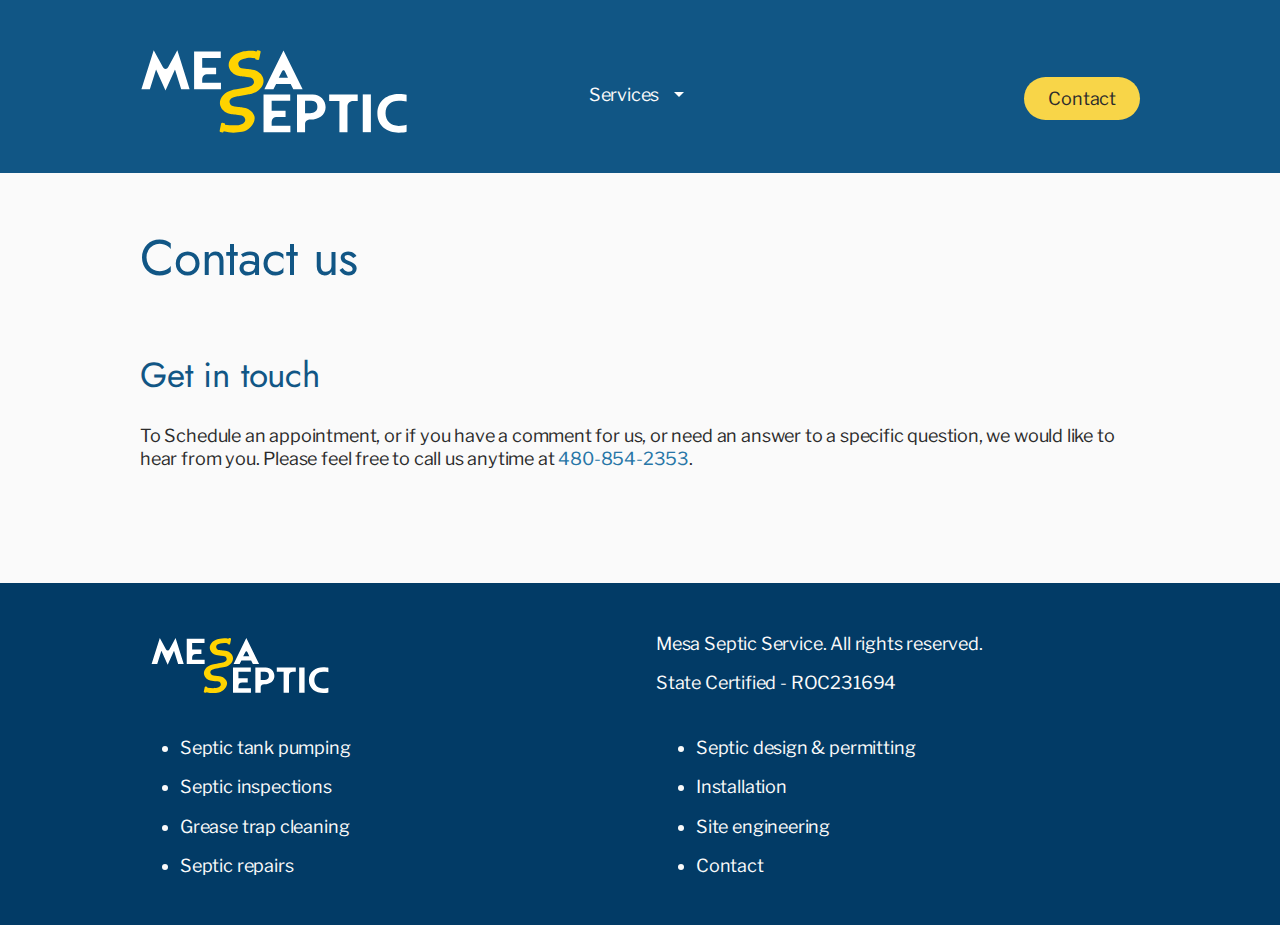
<file: contact.html>
<!DOCTYPE html><html><head><meta content="text/html; charset=UTF-8" http-equiv="Content-Type"><title>Mesa Septic Contact us</title><meta content="width=device-width,initial-scale=1" name="viewport"><link href="/icon.png" rel="icon" type="image/png"><link href="/icon.svg" rel="icon" type="image/svg+xml"><link href="/icon.png" rel="apple-touch-icon"><link rel="preconnect" href="https://fonts.googleapis.com"><link rel="preconnect" href="https://fonts.gstatic.com" crossorigin><link rel="stylesheet" href="https://fonts.googleapis.com/css2?family=Libre+Franklin:wght@400&amp;family=Merriweather:wght@400;700&amp;family=Roboto+Mono&amp;display=swap"><link href="https://fonts.googleapis.com/css2?family=Jost:ital,wght@0,100..900;1,100..900&amp;display=swap" rel="stylesheet">  <link rel="stylesheet" crossorigin href="/assets/application-Dtk4FB3v.css">
</head><body><div class="header"><div class="top-navigation view-width"><div class="nav"><div class="left"><a href="/"><img class="navigation-logo" src="data:image/svg+xml,%3csvg%20width='2208'%20height='1115'%20viewBox='0%200%202208%201115'%20fill='none'%20xmlns='http://www.w3.org/2000/svg'%3e%3cpath%20fill-rule='evenodd'%20clip-rule='evenodd'%20d='M733.403%20851.538L732.919%20853.813C732.093%20857.807%20728.197%20860.378%20724.206%20859.553L709.722%20856.576C705.732%20855.752%20703.154%20851.842%20703.98%20847.845L714.987%20794.372C715.814%20790.377%20719.738%20787.796%20723.729%20788.62L738.184%20791.608C742.204%20792.425%20744.752%20796.342%20743.925%20800.337L743.349%20803.225C783.676%20808.948%20831.759%20808.787%20849.128%20804.242C887.548%20794.19%20895.493%20776.661%20891.001%20759.494C885.8%20739.616%20872.598%20733.413%20853.9%20732.031C813.981%20728.958%20800.269%20728.203%20775.52%20722.125C742.582%20714.333%20715.452%20688.121%20708.36%20661.013C695.829%20613.121%20731.059%20563.354%20798.399%20545.735C798.399%20545.735%20892.015%20529.85%20913.689%20524.179C952.08%20514.134%20960.055%20496.601%20955.563%20479.431C950.362%20459.553%20937.16%20453.353%20918.461%20451.968C878.543%20448.898%20864.83%20448.14%20840.082%20442.065C807.144%20434.269%20780.014%20408.058%20772.921%20380.95C760.391%20333.058%20795.621%20283.291%20862.96%20265.672C862.96%20265.672%20919.504%20248.622%20976.052%20261.901L976.541%20259.524C977.366%20255.527%20981.292%20252.948%20985.282%20253.773L999.767%20256.753C1003.76%20257.577%201006.34%20261.487%201005.51%20265.481L994.502%20318.957C993.676%20322.952%20989.75%20325.53%20985.76%20324.706L971.276%20321.729C967.285%20320.905%20964.708%20316.995%20965.533%20312.997L965.628%20312.63C930.477%20303.897%20903.337%20310.624%20883.77%20315.743C844.014%20326.146%20838.323%20345.013%20842.579%20361.278C847.78%20381.156%20859.945%20385.215%20877.989%20387.734C923.603%20394.144%20922.775%20390.979%20957.643%20398.752C990.552%20406.555%201017.24%20432.884%201024.57%20460.894C1036.86%20507.883%201001.63%20557.65%20934.736%20575.153C934.736%20575.153%20832.658%20592.284%20819.208%20595.804C779.452%20606.206%20773.761%20625.073%20778.017%20641.338C783.218%20661.219%20795.383%20665.275%20813.427%20667.797C859.041%20674.205%20858.214%20671.043%20893.082%20678.816C925.991%20686.619%20952.674%20712.944%20960.004%20740.957C972.298%20787.944%20918.327%20847.563%20870.204%20855.209C829.269%20861.713%20785.595%20866.357%20733.403%20851.538Z'%20fill='%23FFD300'/%3e%3cpath%20d='M325.726%20376.834C316.834%20394.193%20295.664%20396.31%20285.926%20377.257L218.604%20253.623L127.996%20541.115H190.236L235.964%20395.887L305.402%20549.583L375.264%20395.04L420.992%20541.115H482.809L392.624%20253.623L325.726%20376.834Z'%20fill='white'/%3e%3cpath%20d='M713.565%20492.847H575.535V472.1C575.535%20442.462%20587.39%20429.336%20619.146%20429.336H677.999V381.915H575.535V309.512H712.295V262.091H515.835V541.115H713.565V492.847Z'%20fill='white'/%3e%3cpath%20d='M1246.21%20541.115H1314.8L1173.81%20254.046L1033.24%20541.115H1099.71L1119.61%20503.009H1226.73L1246.21%20541.115ZM1139.09%20455.587L1162.38%20410.283C1170%20395.04%201180.16%20399.698%201184.81%20409.436L1206.83%20455.587H1139.09Z'%20fill='white'/%3e%3cpath%20d='M1224.73%20809.722H1086.7V788.975C1086.7%20759.337%201098.55%20746.211%201130.31%20746.211H1189.16V698.79H1086.7V626.387H1223.46V578.966H1027V857.99H1224.73V809.722Z'%20fill='white'/%3e%3cpath%20d='M1373.34%20764.841C1430.5%20764.841%201483.85%20733.085%201483.85%20673.385C1483.85%20621.306%201445.32%20578.966%201388.58%20578.966H1273.42V857.99H1332.69V799.56C1332.69%20783.894%201341.59%20764.841%201373.34%20764.841ZM1332.69%20717.843V626.387H1378C1422.88%20626.387%201423.3%20658.99%201423.3%20672.539C1423.3%20704.717%201400.44%20715.302%201369.53%20717.843H1332.69Z'%20fill='white'/%3e%3cpath%20d='M1644.74%20667.458C1644.74%20638.243%201668.45%20627.234%201686.66%20627.234H1720.11V578.966H1510.1V627.234H1585.47V857.99H1644.74V667.458Z'%20fill='white'/%3e%3cpath%20d='M1817.07%20578.966H1757.37V857.99H1817.07V578.966Z'%20fill='white'/%3e%3cpath%20d='M2080%20802.947C2065.61%20808.028%202044.44%20811.415%202021.57%20811.415C1966.11%20811.415%201925.04%20777.12%201925.04%20718.69C1925.04%20656.449%201966.11%20625.541%202021.57%20625.541C2048.25%20625.541%202064.76%20629.351%202080%20631.468V581.93C2065.61%20578.966%202051.21%20575.579%202021.57%20575.579C1943.24%20575.579%201864.91%20620.883%201864.91%20718.69C1864.91%20819.46%201943.24%20861.377%202021.57%20861.377C2049.94%20861.377%202066.45%20859.26%202080%20855.026V802.947Z'%20fill='white'/%3e%3c/svg%3e"></a></div><div class="middle"><div class="dropdown dropdown--white"><div class="dropdown__title"><p>Services</p><img src="data:image/svg+xml,%3csvg%20xmlns='http://www.w3.org/2000/svg'%20height='24px'%20viewBox='0%20-960%20960%20960'%20width='24px'%20fill='white'%3e%3cpath%20d='M480-360%20280-560h400L480-360Z'/%3e%3c/svg%3e"></div><div class="dropdown__items"><ul><li><a href="/services/septic_tank_pumping.html" class: link--default>Septic tank pumping</a></li><li><a href="/services/septic_inspections.html" class: link--default>Septic inspections</a></li><li><a class="link--default" href="/services/grease_trap_cleaning.html">Grease trap cleaning</a></li><li><a class="link--default" href="/services/septic_repairs.html">Septic repairs</a></li><li><a class="link--default" href="/services/design_and_permitting.html">Septic design & permitting</a></li><li><a class="link--default" href="/services/installation.html">Installation</a></li><li><a class="link--default" href="/services/site_engineering.html">Site engineering</a></li></ul></div></div></div><div class="right"><a class="button primary" href="/contact.html">Contact</a></div></div></div></div><div class="view-width"><h1 class="heading margin-top-2 margin-bottom-1">Contact us</h1></div><main><section><h2>Get in touch</h2><p>To Schedule an appointment, or if you have a comment for us, or need an answer to a specific question,
we would like to hear from you. Please feel free to call us anytime at <a href="tel:480-854-2353">480-854-2353</a>.
</p></section></main><footer class="margin-top-4"><div class="view-width"><div class="half-and-half"> <div class="left"> <img class="footer-logo" src="data:image/svg+xml,%3csvg%20width='2208'%20height='1115'%20viewBox='0%200%202208%201115'%20fill='none'%20xmlns='http://www.w3.org/2000/svg'%3e%3cpath%20fill-rule='evenodd'%20clip-rule='evenodd'%20d='M733.403%20851.538L732.919%20853.813C732.093%20857.807%20728.197%20860.378%20724.206%20859.553L709.722%20856.576C705.732%20855.752%20703.154%20851.842%20703.98%20847.845L714.987%20794.372C715.814%20790.377%20719.738%20787.796%20723.729%20788.62L738.184%20791.608C742.204%20792.425%20744.752%20796.342%20743.925%20800.337L743.349%20803.225C783.676%20808.948%20831.759%20808.787%20849.128%20804.242C887.548%20794.19%20895.493%20776.661%20891.001%20759.494C885.8%20739.616%20872.598%20733.413%20853.9%20732.031C813.981%20728.958%20800.269%20728.203%20775.52%20722.125C742.582%20714.333%20715.452%20688.121%20708.36%20661.013C695.829%20613.121%20731.059%20563.354%20798.399%20545.735C798.399%20545.735%20892.015%20529.85%20913.689%20524.179C952.08%20514.134%20960.055%20496.601%20955.563%20479.431C950.362%20459.553%20937.16%20453.353%20918.461%20451.968C878.543%20448.898%20864.83%20448.14%20840.082%20442.065C807.144%20434.269%20780.014%20408.058%20772.921%20380.95C760.391%20333.058%20795.621%20283.291%20862.96%20265.672C862.96%20265.672%20919.504%20248.622%20976.052%20261.901L976.541%20259.524C977.366%20255.527%20981.292%20252.948%20985.282%20253.773L999.767%20256.753C1003.76%20257.577%201006.34%20261.487%201005.51%20265.481L994.502%20318.957C993.676%20322.952%20989.75%20325.53%20985.76%20324.706L971.276%20321.729C967.285%20320.905%20964.708%20316.995%20965.533%20312.997L965.628%20312.63C930.477%20303.897%20903.337%20310.624%20883.77%20315.743C844.014%20326.146%20838.323%20345.013%20842.579%20361.278C847.78%20381.156%20859.945%20385.215%20877.989%20387.734C923.603%20394.144%20922.775%20390.979%20957.643%20398.752C990.552%20406.555%201017.24%20432.884%201024.57%20460.894C1036.86%20507.883%201001.63%20557.65%20934.736%20575.153C934.736%20575.153%20832.658%20592.284%20819.208%20595.804C779.452%20606.206%20773.761%20625.073%20778.017%20641.338C783.218%20661.219%20795.383%20665.275%20813.427%20667.797C859.041%20674.205%20858.214%20671.043%20893.082%20678.816C925.991%20686.619%20952.674%20712.944%20960.004%20740.957C972.298%20787.944%20918.327%20847.563%20870.204%20855.209C829.269%20861.713%20785.595%20866.357%20733.403%20851.538Z'%20fill='%23FFD300'/%3e%3cpath%20d='M325.726%20376.834C316.834%20394.193%20295.664%20396.31%20285.926%20377.257L218.604%20253.623L127.996%20541.115H190.236L235.964%20395.887L305.402%20549.583L375.264%20395.04L420.992%20541.115H482.809L392.624%20253.623L325.726%20376.834Z'%20fill='white'/%3e%3cpath%20d='M713.565%20492.847H575.535V472.1C575.535%20442.462%20587.39%20429.336%20619.146%20429.336H677.999V381.915H575.535V309.512H712.295V262.091H515.835V541.115H713.565V492.847Z'%20fill='white'/%3e%3cpath%20d='M1246.21%20541.115H1314.8L1173.81%20254.046L1033.24%20541.115H1099.71L1119.61%20503.009H1226.73L1246.21%20541.115ZM1139.09%20455.587L1162.38%20410.283C1170%20395.04%201180.16%20399.698%201184.81%20409.436L1206.83%20455.587H1139.09Z'%20fill='white'/%3e%3cpath%20d='M1224.73%20809.722H1086.7V788.975C1086.7%20759.337%201098.55%20746.211%201130.31%20746.211H1189.16V698.79H1086.7V626.387H1223.46V578.966H1027V857.99H1224.73V809.722Z'%20fill='white'/%3e%3cpath%20d='M1373.34%20764.841C1430.5%20764.841%201483.85%20733.085%201483.85%20673.385C1483.85%20621.306%201445.32%20578.966%201388.58%20578.966H1273.42V857.99H1332.69V799.56C1332.69%20783.894%201341.59%20764.841%201373.34%20764.841ZM1332.69%20717.843V626.387H1378C1422.88%20626.387%201423.3%20658.99%201423.3%20672.539C1423.3%20704.717%201400.44%20715.302%201369.53%20717.843H1332.69Z'%20fill='white'/%3e%3cpath%20d='M1644.74%20667.458C1644.74%20638.243%201668.45%20627.234%201686.66%20627.234H1720.11V578.966H1510.1V627.234H1585.47V857.99H1644.74V667.458Z'%20fill='white'/%3e%3cpath%20d='M1817.07%20578.966H1757.37V857.99H1817.07V578.966Z'%20fill='white'/%3e%3cpath%20d='M2080%20802.947C2065.61%20808.028%202044.44%20811.415%202021.57%20811.415C1966.11%20811.415%201925.04%20777.12%201925.04%20718.69C1925.04%20656.449%201966.11%20625.541%202021.57%20625.541C2048.25%20625.541%202064.76%20629.351%202080%20631.468V581.93C2065.61%20578.966%202051.21%20575.579%202021.57%20575.579C1943.24%20575.579%201864.91%20620.883%201864.91%20718.69C1864.91%20819.46%201943.24%20861.377%202021.57%20861.377C2049.94%20861.377%202066.45%20859.26%202080%20855.026V802.947Z'%20fill='white'/%3e%3c/svg%3e"></div><div class="right"><p>Mesa Septic Service. All rights reserved.</p><p>State Certified - ROC231694</p></div></div><div class="half-and-half"> <div class="left"> <ul><li><a class="link--white" href="/services/septic_tank_pumping.html">Septic tank pumping</a></li><li><a class="link--white" href="/services/septic_inspections.html">Septic inspections</a></li><li><a class="link--white" href="/services/grease_trap_cleaning.html">Grease trap cleaning</a></li><li><a class="link--white" href="/services/septic_repairs.html">Septic repairs</a></li></ul></div><div class="right"><ul><li><a class="link--white" href="/services/design_and_permitting.html">Septic design & permitting</a></li><li><a class="link--white" href="/services/installation.html">Installation</a></li><li><a class="link--white" href="/services/site_engineering.html">Site engineering</a></li><li><a class="link--white" href="/contact.html">Contact</a></li></ul></div></div></div></footer></body></html>
</file>
<file: assets/application-Dtk4FB3v.css>
td,
th {
  display: table-cell !important;
  text-align: left;
}
h1,
.h1,
h2,
.h2,
h3,
.h3,
h4,
.h4,
p,
.p,
label,
.label,
a,
.a,
button,
input,
textarea,
td,
th,
.ce-paragraph,
select,
li {
  font-weight: 400;
  font-family: Libre Franklin, sans-serif;
  letter-spacing: -0.01125rem;
  font-size: 18px;
  margin-top: 0.5rem;
  margin-bottom: 1rem;
  color: var(--clr-text-black);
  font-optical-sizing: auto;
}
p,
.p,
a,
.a,
button,
input,
textarea,
td,
th {
  line-height: 130%;
}
h1,
.h1,
h2,
.h2,
h3,
.h3,
h4,
.h4,
th {
  font-family: Jost, serif;
  font-weight: 400;
  font-optical-sizing: auto;
}
h1,
.h1 {
  font-size: 50px;
  margin-bottom: 2rem;
  color: var(--clr-secondary-800);
}
h2,
.h2 {
  font-size: 35px;
  margin-bottom: 1.5rem;
  color: var(--clr-secondary-800);
}
h3,
.h3 {
  font-size: 25px;
  color: var(--clr-secondary-800);
}
h4,
.h4,
th {
  font-size: 20px;
}
.label,
label {
  font-size: 16px;
  margin-bottom: 0;
}
.monospace {
  font-family: Roboto Mono, monospace;
}
a,
.a {
  text-decoration: none;
}
a.link-default,
a,
.a.link-default,
.a {
  color: var(--clr-secondary-600);
}
a.link-default:hover,
a:hover,
.a.link-default:hover,
.a:hover {
  color: var(--clr-secondary-400);
}
a.link-default:active,
a:active,
.a.link-default:active,
.a:active {
  color: var(--clr-secondary-300);
}
a.link--white,
.a.link--white {
  color: var(--clr-text-white);
}
a.link--white:hover,
.a.link--white:hover {
  color: var(--clr-secondary-100);
}
a.link--white:active,
.a.link--white:active {
  color: var(--clr-secondary-200);
}
:root {
  --clr-primary-50: #fefee3;
  --clr-primary-100: #fdfcd2;
  --clr-primary-200: #fcf6af;
  --clr-primary-300: #fbee8d;
  --clr-primary-400: #f9e36a;
  --clr-primary-500: #f8d548;
  --clr-primary-600: #f6bf12;
  --clr-primary-700: #c89208;
  --clr-primary-800: #926506;
  --clr-primary-900: #5c3c04;
  --clr-secondary-50: #e2eff4;
  --clr-secondary-100: #b7d6e6;
  --clr-secondary-200: #8dbdd6;
  --clr-secondary-300: #67a4c5;
  --clr-secondary-400: #4b92bb;
  --clr-secondary-500: #3282b2;
  --clr-secondary-600: #2776a7;
  --clr-secondary-700: #1b6596;
  --clr-secondary-800: #115685;
  --clr-secondary-900: #023b66;
  --clr-primary: var(--clr-primary-500);
  --clr-secondary: var(--clr-secondary-500);
  --clr-off-white: rgb(250, 250, 250);
  --clr-off-black: rgb(44, 44, 44);
  --clr-text-white: var(--clr-off-white);
  --clr-text-black: var(--clr-off-black);
  --clr-background: var(--clr-off-white);
}
* {
  box-sizing: border-box;
}
html {
  background-color: var(--clr-background);
}
body {
  margin: 0;
  padding: 0;
}
.header {
  width: 100%;
  background-color: var(--clr-secondary-800);
}
.header .chin {
  padding-bottom: 2rem;
}
.header .chin > * {
  color: var(--clr-text-white);
}
.header .chin .heading {
  margin-bottom: 0;
}
.hero {
  --hero-height: clamp(300px, 33vw, 600px);
  --triangle-height: clamp(50px, 6vw, 100px);
}
.hero .hero-top {
  position: absolute;
  transform: translateY(-0.5px);
  z-index: 100;
  width: 100%;
  height: var(--triangle-height);
}
.hero .overlay {
  position: absolute;
  z-index: 50;
  height: var(--hero-height);
  width: 100%;
  background-color: #fafafa4d;
}
.hero .hero-bottom {
  width: 100%;
  height: var(--triangle-height);
}
.hero video,
.hero img {
  width: 100%;
  height: var(--hero-height);
  object-fit: cover;
  margin-bottom: calc(var(--triangle-height) * -1);
}
.button {
  color: var(--clr-text-white);
  background-color: var(--clr-secondary-500);
  padding: 10px 24px;
  border-radius: 100px;
  text-decoration: none;
  margin-bottom: 0;
}
.button:hover {
  background-color: var(--clr-secondary-400);
  color: var(--clr-text-white);
}
.button:active {
  background-color: var(--clr-secondary-300);
  color: var(--clr-text-white);
}
.button.primary {
  background-color: var(--clr-primary-500);
  color: var(--clr-text-black);
}
.button.primary:hover {
  background-color: var(--clr-primary-400);
  color: var(--clr-text-black);
}
.button.primary:active {
  background-color: var(--clr-primary-300);
  color: var(--clr-text-black);
}
.top-navigation {
  width: 100%;
}
.top-navigation .nav {
  display: grid;
  grid-template-columns: 1fr 1fr 1fr;
  width: 100%;
  flex-wrap: wrap;
  margin-top: 1rem;
}
.top-navigation .nav .middle {
  display: flex;
  justify-content: center;
  align-items: center;
}
.top-navigation .nav .right {
  display: flex;
  justify-content: flex-end;
  align-items: center;
}
@media (width <= 700px) {
  .top-navigation .nav {
    display: flex;
    flex-direction: column;
    justify-content: center;
  }
  .top-navigation .nav .left,
  .top-navigation .nav .middle,
  .top-navigation .nav .right {
    display: flex;
    align-items: center;
    justify-content: center;
  }
}
.top-navigation .nav .navigation-logo {
  width: 300px;
  margin: -1rem;
}
.top-navigation .nav nav {
  display: flex;
  gap: 1rem;
  align-items: center;
}
.top-navigation .nav nav > a {
  margin: 0;
}
.top-navigation .nav nav > .dropdown > .dropdown__title {
  margin: 0;
}
footer {
  background-color: var(--clr-secondary-900);
  width: 100%;
  margin: 0 auto;
  padding: 1rem;
}
footer * {
  color: var(--clr-text-white);
}
main {
  max-width: calc(1000px + 2rem);
  margin: 0 auto;
  padding: 1rem;
  min-height: 80%;
}
main.wide {
  max-width: 100%;
  padding: 0;
  margin: 0;
}
.view-width {
  max-width: calc(1000px + 2rem);
  margin: 0 auto;
  padding: 1rem;
}
section.deep-blue {
  background-color: var(--clr-secondary-800);
}
section.deep-blue * {
  color: var(--clr-text-white);
}
.half-and-half {
  display: flex;
  flex-wrap: wrap;
  align-items: center;
  gap: 2rem;
}
.half-and-half.reverse {
  flex-wrap: wrap-reverse;
}
.half-and-half > * {
  width: calc(50% - 1rem);
  min-width: 350px;
}
.half-and-half img {
  max-width: 100%;
  border-radius: 1rem;
}
.cards {
  --gap: 1rem;
  display: flex;
  flex-wrap: wrap;
  justify-content: center;
  gap: var(--gap);
}
.cards > .card {
  display: flex;
  flex-direction: column;
  width: calc(33.3333333333% - var(--gap));
  min-width: 300px;
  flex-grow: 1;
}
.cards > .card .padding,
.cards > .card .padding-4,
.cards > .card .padding-3,
.cards > .card .padding-2,
.cards > .card .padding-1,
.cards > .card .padding-0 {
  flex-grow: 1;
  display: flex;
  flex-direction: column;
}
.cards > .card .padding .actions,
.cards > .card .padding-4 .actions,
.cards > .card .padding-3 .actions,
.cards > .card .padding-2 .actions,
.cards > .card .padding-1 .actions,
.cards > .card .padding-0 .actions {
  flex-grow: 1;
  display: flex;
  align-items: flex-end;
}
.card {
  width: fit-content;
  border-radius: 1rem;
  background-color: var(--clr-secondary-50);
  overflow: hidden;
}
.card__image {
  max-height: 150px;
  width: 100%;
  object-fit: cover;
}
.card--padded {
  padding: 1rem;
}
.card--half-width {
  width: 50%;
  min-width: 300px;
}
.card--full-width {
  width: 100%;
}
.card .actions {
  display: flex;
  align-items: center;
  justify-content: flex-end;
  width: 100%;
}
section {
  margin-bottom: 2rem;
}
input[type="submit"] {
  border: none;
}
.flex {
  display: flex;
  gap: 1rem;
  flex-wrap: wrap;
  width: 100%;
}
.input {
  display: flex;
  flex-direction: column;
  gap: 4px;
  width: 350px;
  margin-bottom: 1rem;
}
.input--grow {
  flex-grow: 1;
}
.input--wide {
  width: 100%;
  max-width: 100%;
}
.input input[type="email"],
.input input[type="text"],
.input input[type="tel"],
.input textarea {
  background-color: var(--clr-off-white);
  border: none;
  width: 100%;
  margin-bottom: 0;
  padding: 10px 16px;
  border: 1px solid var(--clr-secondary-300);
  border-radius: 4px;
}
.input input[type="email"]:hover,
.input input[type="text"]:hover,
.input input[type="tel"]:hover,
.input textarea:hover {
  background-color: #f4fafd;
}
.input input[type="email"]:active,
.input input[type="email"]:focus,
.input input[type="text"]:active,
.input input[type="text"]:focus,
.input input[type="tel"]:active,
.input input[type="tel"]:focus,
.input textarea:active,
.input textarea:focus {
  outline-offset: 0px;
  outline-color: var(--clr-secondary-300);
  margin: 0;
}
.input textarea {
  resize: vertical;
}
.dropdown:hover .dropdown__items {
  display: block;
}
.dropdown--white .dropdown__title {
  display: flex;
  gap: 8px;
  align-items: center;
}
.dropdown--white .dropdown__title p {
  margin: 0.5rem 0;
}
.dropdown--white .dropdown__title * {
  color: var(--clr-text-white);
}
.dropdown__items {
  position: absolute;
  display: none;
  transform: translate(-33%);
  z-index: 150;
  background-color: var(--clr-secondary-50);
  border-radius: 1rem;
  padding: 0.5rem;
}
.dropdown__items ul {
  list-style-type: none;
  padding: 0;
  margin: 0;
}
.dropdown__items ul li {
  margin: 0;
  padding: 1rem;
}
@media (width <= 700px) {
  .dropdown__items {
    width: 100%;
    left: 0;
    transform: translate(0);
  }
}
.margin,
.margin-4,
.margin-3,
.margin-2,
.margin-1,
.margin-0 {
  margin: 1rem;
}
.margin-0 {
  margin: 0rem;
}
.margin-1 {
  margin: 1rem;
}
.margin-2 {
  margin: 2rem;
}
.margin-3 {
  margin: 3rem;
}
.margin-4 {
  margin: 4rem;
}
.margin-top,
.margin-top-4,
.margin-top-3,
.margin-top-2,
.margin-top-1,
.margin-top-0 {
  margin-top: var(--margin-top);
}
.margin-top-0 {
  margin-top: 0rem;
}
.margin-top-1 {
  margin-top: 1rem;
}
.margin-top-2 {
  margin-top: 2rem;
}
.margin-top-3 {
  margin-top: 3rem;
}
.margin-top-4 {
  margin-top: 4rem;
}
.margin-bottom,
.margin-bottom-4,
.margin-bottom-3,
.margin-bottom-2,
.margin-bottom-1,
.margin-bottom-0 {
  margin-bottom: var(--margin-bottom);
}
.margin-bottom-0 {
  margin-bottom: 0rem;
}
.margin-bottom-1 {
  margin-bottom: 1rem;
}
.margin-bottom-2 {
  margin-bottom: 2rem;
}
.margin-bottom-3 {
  margin-bottom: 3rem;
}
.margin-bottom-4 {
  margin-bottom: 4rem;
}
.margin-left,
.margin-left-4,
.margin-left-3,
.margin-left-2,
.margin-left-1,
.margin-left-0 {
  margin-left: var(--margin-left);
}
.margin-left-0 {
  margin-left: 0rem;
}
.margin-left-1 {
  margin-left: 1rem;
}
.margin-left-2 {
  margin-left: 2rem;
}
.margin-left-3 {
  margin-left: 3rem;
}
.margin-left-4 {
  margin-left: 4rem;
}
.margin-right,
.margin-right-4,
.margin-right-3,
.margin-right-2,
.margin-right-1,
.margin-right-0 {
  margin-right: var(--margin-right);
}
.margin-right-0 {
  margin-right: 0rem;
}
.margin-right-1 {
  margin-right: 1rem;
}
.margin-right-2 {
  margin-right: 2rem;
}
.margin-right-3 {
  margin-right: 3rem;
}
.margin-right-4 {
  margin-right: 4rem;
}
.padding,
.padding-4,
.padding-3,
.padding-2,
.padding-1,
.padding-0 {
  padding: 1rem;
}
.padding-0 {
  padding: 0rem;
}
.padding-1 {
  padding: 1rem;
}
.padding-2 {
  padding: 2rem;
}
.padding-3 {
  padding: 3rem;
}
.padding-4 {
  padding: 4rem;
}
.padding-top,
.padding-top-4,
.padding-top-3,
.padding-top-2,
.padding-top-1,
.padding-top-0 {
  padding-top: var(--padding-top);
}
.padding-top-0 {
  padding-top: 0rem;
}
.padding-top-1 {
  padding-top: 1rem;
}
.padding-top-2 {
  padding-top: 2rem;
}
.padding-top-3 {
  padding-top: 3rem;
}
.padding-top-4 {
  padding-top: 4rem;
}
.padding-bottom,
.padding-bottom-4,
.padding-bottom-3,
.padding-bottom-2,
.padding-bottom-1,
.padding-bottom-0 {
  padding-bottom: var(--padding-bottom);
}
.padding-bottom-0 {
  padding-bottom: 0rem;
}
.padding-bottom-1 {
  padding-bottom: 1rem;
}
.padding-bottom-2 {
  padding-bottom: 2rem;
}
.padding-bottom-3 {
  padding-bottom: 3rem;
}
.padding-bottom-4 {
  padding-bottom: 4rem;
}
.padding-left,
.padding-left-4,
.padding-left-3,
.padding-left-2,
.padding-left-1,
.padding-left-0 {
  padding-left: var(--padding-left);
}
.padding-left-0 {
  padding-left: 0rem;
}
.padding-left-1 {
  padding-left: 1rem;
}
.padding-left-2 {
  padding-left: 2rem;
}
.padding-left-3 {
  padding-left: 3rem;
}
.padding-left-4 {
  padding-left: 4rem;
}
.padding-right,
.padding-right-4,
.padding-right-3,
.padding-right-2,
.padding-right-1,
.padding-right-0 {
  padding-right: var(--padding-right);
}
.padding-right-0 {
  padding-right: 0rem;
}
.padding-right-1 {
  padding-right: 1rem;
}
.padding-right-2 {
  padding-right: 2rem;
}
.padding-right-3 {
  padding-right: 3rem;
}
.padding-right-4 {
  padding-right: 4rem;
}
.footer-logo {
  width: 200px !important;
}
</file>
